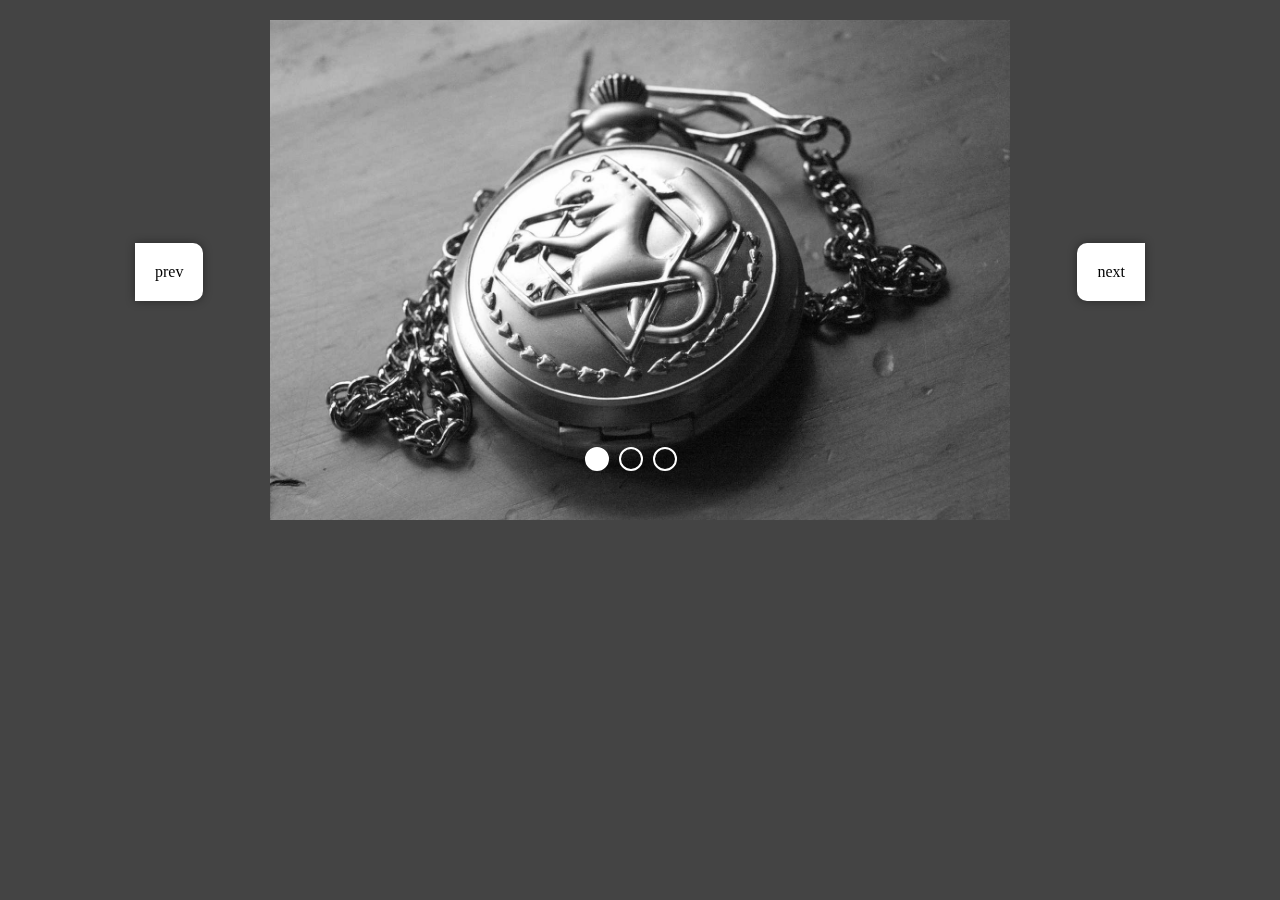
<file: jsc/index.html>
<!DOCTYPE html>
<html lang="en">
<head>
    <meta charset="UTF-8">
    <meta http-equiv="X-UA-Compatible" content="IE=edge">
    <meta name="viewport" content="width=device-width, initial-scale=1.0">
    <link rel="stylesheet" href="all.css?7.0">
    <title>Document</title>
</head>
<body>
    <div class="slider clearfix">
        <div class="slider-content">
          <div class="slider-item">
            <img src="images/img01.jpg" />
          </div>
        </div>
        <div class="slider-controls">
          <a href="#" class="slider-controls-left" id="handleLeft">prev</a>
          <a href="#" class="slider-controls-right" id="handleRight">next</a>
          <a href="#" class="slider-controls-close" id="closebtn" onclick="deletelight()">Ｘ</a>
        </div>
        <ul class="slider-ul">
          <li class="slider-ul-li"><a></a></li>
        </ul>
    </div>
<script src="main.js"></script>
</body>
</html>
</file>
<file: jsc/all.css>
html,
body {
  height: 100%;
  margin: 0;
  background-color: #444;
  overflow: hidden;
}
.clearfix:after {
  content: "";
  clear: both;
  display: block;
}
.clearfixOld {
  clear: both;
}
.slider {
  max-width: 1000px;
  position: relative;
  padding: 5px;
  margin: 15px auto;
}
.slider-content {
    width: 100%;
    /* max-height: 500px; */
    white-space: nowrap;
    overflow: hidden;
    scroll-behavior: smooth;
}
/* @media (max-width:768px) {
    .slider-content {
        height: 500px;
    }
}
@media (max-width:538px) {
    .slider-content {
        height: 370px;
    }
}
@media (max-width:375px) {
    .slider-content {
        height: 240px;
    }
} */
.slider-item {
    display: inline-block;
    min-width: 100%;
    text-align: center;
    transition-duration: 140ms;
    transform: translate(0px, 0px) ;
    user-select: none;
}
.slider-item img {
    max-width: 100%;
    max-height: 500px;
    -webkit-user-drag: none;
    user-select: none;
    -moz-user-select: none;
    -webkit-user-select: none;
    -ms-user-select: none;
}
.slider-item:first-child {
    transform: translate(0px, 0px) translateZ(0px);
}

.slider-controls-right {
    right: 0;
    top: 50%;
    border-top-left-radius: 10px;
    border-bottom-left-radius: 10px;
}
.slider-controls a {
    position: absolute;
    transform: translateY(-50%);
    text-decoration: none;
    display: inline-block;
    padding: 20px;
    background-color: #FFF;
    color: #000;
    box-shadow: 0 0 10px rgba(0,0,0,0.4);
    transition: 0.4s;
}
.slider-controls-left {
    left: 0;
    top: 50%;
    border-top-right-radius: 10px;
    border-bottom-right-radius: 10px;
}
.slider-controls-close {
    right: 10%;
    top: 20%;
    border-radius: 50px;
    z-index: -1;
    opacity: 0;
}
.lightbox {
    z-index: 1;
    opacity: 1;
    transition: 0.5s;
}
.clightbox {
    z-index: -1;
    opacity: 0;
}
.slider-ul {
    position: absolute;
    top: 80%;
    left: 50%;
    margin-left: -100px;
    list-style: none;
    min-width: 200px;
}
.slider-ul-li {
    display: inline-block;
    width: 20px;
    height: 20px;
    border-radius: 50px;
    border: 2px solid #FFF;
    background: transparent;
    margin: 5px;
}
.slider-ul-li a {
    display: block;
}
</file>
